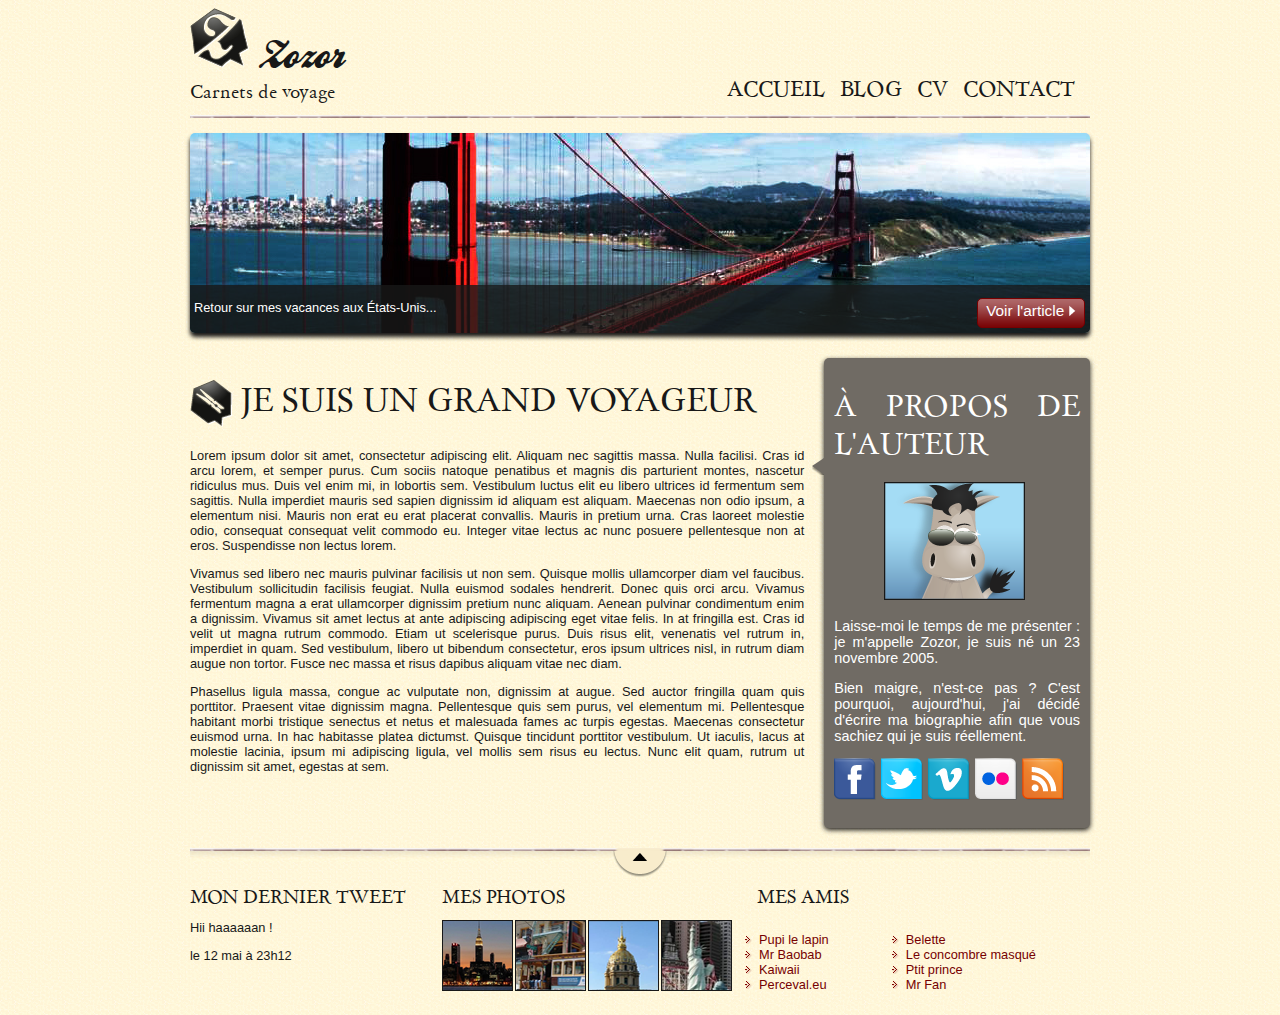
<file: index.html>
<!DOCTYPE html>
<html>
    <head>
        <meta charset="utf-8" />
        <meta name="viewport" content="width=device-width, initial-scale=1.0">
        <link rel="stylesheet" href="style.css" />
        <title>Zozor - Carnets de voyage</title>
    </head>
    
    <body>
        <div id="bloc_page">
            <header>
                <div id="titre_principal">
                    <div id="logo">
                        <img src="images/zozor_logo.png" alt="Logo de Zozor" />
                        <h1>Zozor</h1>    
                    </div>
                    <h2>Carnets de voyage</h2>
                </div>
                
                <nav>
                    <ul>
                        <li><a href="#">Accueil</a></li>
                        <li><a href="#">Blog</a></li>
                        <li><a href="#">CV</a></li>
                        <li><a href="#">Contact</a></li>
                    </ul>
                </nav>
            </header>
            
            <div id="banniere_image">
                <div id="banniere_description">
                    Retour sur mes vacances aux États-Unis...
                    <a href="#" class="bouton_rouge">Voir l'article <img src="images/flecheblanchedroite.png" alt="" /></a>
                </div>
            </div>
            
            <section>
                <article>
                    <h1><img src="images/ico_epingle.png" alt="Catégorie voyage" class="ico_categorie" />Je suis un grand voyageur</h1>
                    <p>Lorem ipsum dolor sit amet, consectetur adipiscing elit. Aliquam nec sagittis massa. Nulla facilisi. Cras id arcu lorem, et semper purus. Cum sociis natoque penatibus et magnis dis parturient montes, nascetur ridiculus mus. Duis vel enim mi, in lobortis sem. Vestibulum luctus elit eu libero ultrices id fermentum sem sagittis. Nulla imperdiet mauris sed sapien dignissim id aliquam est aliquam. Maecenas non odio ipsum, a elementum nisi. Mauris non erat eu erat placerat convallis. Mauris in pretium urna. Cras laoreet molestie odio, consequat consequat velit commodo eu. Integer vitae lectus ac nunc posuere pellentesque non at eros. Suspendisse non lectus lorem.</p>
                    <p>Vivamus sed libero nec mauris pulvinar facilisis ut non sem. Quisque mollis ullamcorper diam vel faucibus. Vestibulum sollicitudin facilisis feugiat. Nulla euismod sodales hendrerit. Donec quis orci arcu. Vivamus fermentum magna a erat ullamcorper dignissim pretium nunc aliquam. Aenean pulvinar condimentum enim a dignissim. Vivamus sit amet lectus at ante adipiscing adipiscing eget vitae felis. In at fringilla est. Cras id velit ut magna rutrum commodo. Etiam ut scelerisque purus. Duis risus elit, venenatis vel rutrum in, imperdiet in quam. Sed vestibulum, libero ut bibendum consectetur, eros ipsum ultrices nisl, in rutrum diam augue non tortor. Fusce nec massa et risus dapibus aliquam vitae nec diam.</p>
                    <p>Phasellus ligula massa, congue ac vulputate non, dignissim at augue. Sed auctor fringilla quam quis porttitor. Praesent vitae dignissim magna. Pellentesque quis sem purus, vel elementum mi. Pellentesque habitant morbi tristique senectus et netus et malesuada fames ac turpis egestas. Maecenas consectetur euismod urna. In hac habitasse platea dictumst. Quisque tincidunt porttitor vestibulum. Ut iaculis, lacus at molestie lacinia, ipsum mi adipiscing ligula, vel mollis sem risus eu lectus. Nunc elit quam, rutrum ut dignissim sit amet, egestas at sem.</p>
                </article>
                <aside>
                    <h1>À propos de l'auteur</h1>
                    <img src="images/bulle.png" alt="" id="fleche_bulle" />
                    <p id="photo_zozor"><img src="images/zozor_classe.png" alt="Photo de Zozor" /></p>
                    <p>Laisse-moi le temps de me présenter&nbsp;: je m'appelle Zozor, je suis né un 23 novembre 2005.</p>
                    <p>Bien maigre, n'est-ce pas ? C'est pourquoi, aujourd'hui, j'ai décidé d'écrire ma biographie afin que vous sachiez qui je suis réellement.</p>
                    <p><img src="images/facebook.png" alt="Facebook" /><img src="images/twitter.png" alt="Twitter" /><img src="images/vimeo.png" alt="Vimeo" /><img src="images/flickr.png" alt="Flickr" /><img src="images/rss.png" alt="RSS" /></p>
                </aside>
            </section>
            
            <footer>
                <div id="tweet">
                    <h1>Mon dernier tweet</h1>
                    <p>Hii haaaaaan !</p>
                    <p>le 12 mai à 23h12</p>
                </div>
                <div id="mes_photos">
                    <h1>Mes photos</h1>
                    <p class="iets"><img src="images/photo1.jpg" alt="Photographie" class="blah" /><img src="images/photo2.jpg" alt="Photographie" class="blah" /><img src="images/photo3.jpg" alt="Photographie" class="blah" /><img src="images/photo4.jpg" alt="Photographie" class="blah" /></p>
                </div>
                <div id="mes_amis">
                    <h1>Mes amis</h1>
                    <div id="listes_amis">
                        <ul>
                            <li><a href="#">Pupi le lapin</a></li>
                            <li><a href="#">Mr Baobab</a></li>
                            <li><a href="#">Kaiwaii</a></li>
                            <li><a href="#">Perceval.eu</a></li>
                        </ul>
                        <ul>
                            <li><a href="#">Belette</a></li>
                            <li><a href="#">Le concombre masqué</a></li>
                            <li><a href="#">Ptit prince</a></li>
                            <li><a href="#">Mr Fan</a></li>
                        </ul>
                    </div>
                </div>
            </footer>
        </div>
    </body>
</html>
</file>
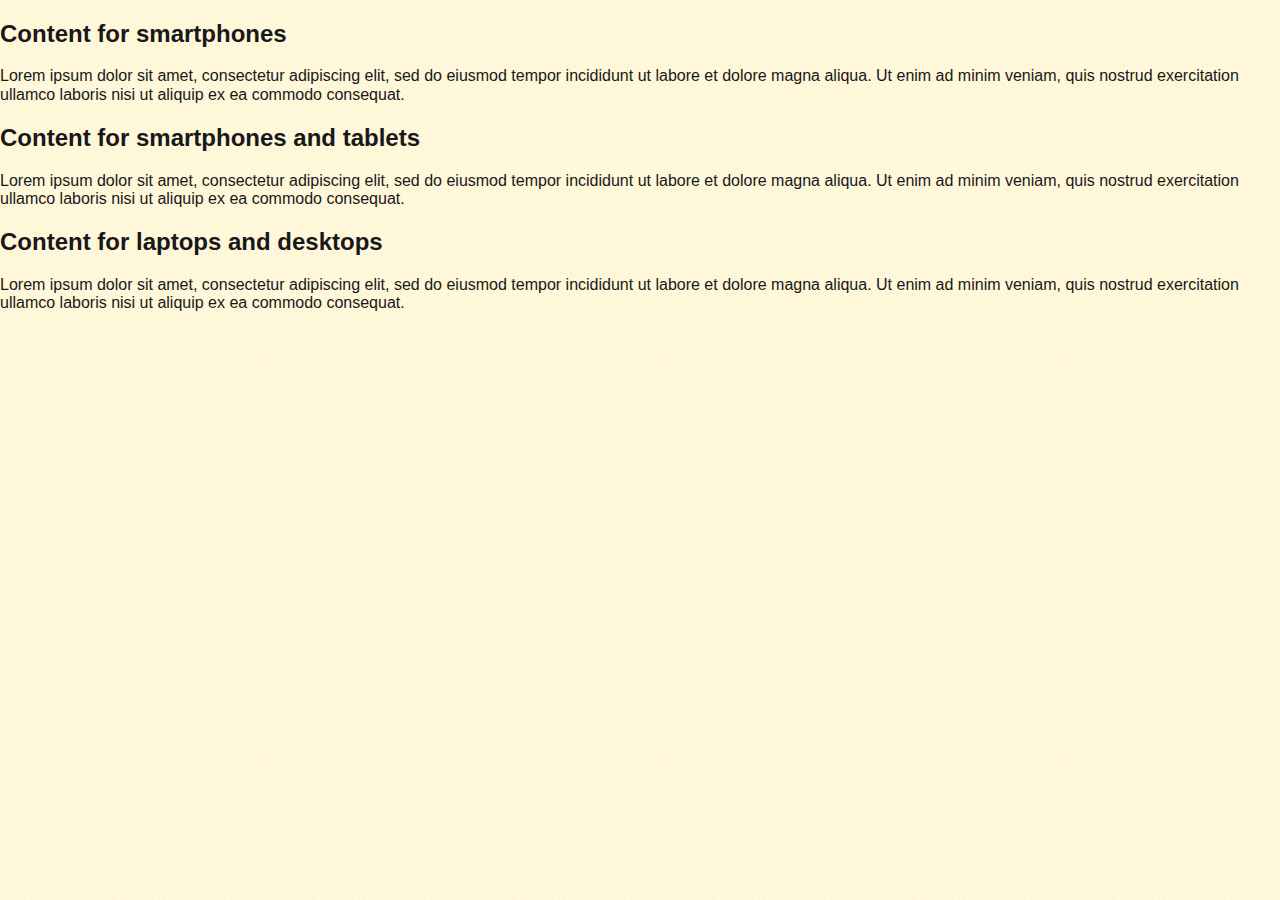
<file: main.html>
<!DOCTYPE html>
<html>
    <head>
        <link rel="stylesheet" href="style.css">
        <link rel="stylesheet" href="normalize.css">
        <meta name="viewport" content="width=device-width, initial-scale=1.0">
    </head>
    <body>
            <div id="small">
                <h2>Content for smartphones</h2>
                <p>Lorem ipsum dolor sit amet, consectetur adipiscing elit, sed do eiusmod tempor incididunt ut labore et dolore magna aliqua. Ut enim ad minim veniam, quis nostrud exercitation ullamco laboris nisi ut aliquip ex ea commodo consequat.</p>
            </div>
            <div id="medium">
                <h2>Content for smartphones and tablets</h2>
                <p>Lorem ipsum dolor sit amet, consectetur adipiscing elit, sed do eiusmod tempor incididunt ut labore et dolore magna aliqua. Ut enim ad minim veniam, quis nostrud exercitation ullamco laboris nisi ut aliquip ex ea commodo consequat.</p>
            </div>
            <div id="large">
                <h2>Content for laptops and desktops</h2>
                <p>Lorem ipsum dolor sit amet, consectetur adipiscing elit, sed do eiusmod tempor incididunt ut labore et dolore magna aliqua. Ut enim ad minim veniam, quis nostrud exercitation ullamco laboris nisi ut aliquip ex ea commodo consequat.</p>
            </div>
    </body>
</html>
</file>
<file: style.css>
/* Définition des polices personnalisées */

@font-face
{
    font-family: 'BallparkWeiner';
    src: url('polices/ballpark.eot');
    src: url('polices/ballpark.eot?#iefix') format('embedded-opentype'),
         url('polices/ballpark.woff') format('woff'),
         url('polices/ballpark.ttf') format('truetype'),
         url('polices/ballpark.svg#BallparkWeiner') format('svg');
    font-weight: normal;
    font-style: normal;
}

@font-face
{
    font-family: 'Dayrom';
    src: url('polices/dayrom.eot');
    src: url('polices/dayrom.eot?#iefix') format('embedded-opentype'),
         url('polices/dayrom.woff') format('woff'),
         url('polices/dayrom.ttf') format('truetype'),
         url('polices/dayrom.svg#Dayrom') format('svg');
    font-weight: normal;
    font-style: normal;
}

/* Eléments principaux de la page */

body
{
    background: url('images/fond_jaune.png');
    font-family: 'Trebuchet MS', Arial, sans-serif;
    color: #181818;
}

#bloc_page
{
    width: 900px;
    margin: auto;
}

section h1, footer h1, nav a
{
    font-family: Dayrom, serif;
    font-weight: normal;
    text-transform: uppercase;
}

/* Header */

header
{
    background: url('images/separateur.png') repeat-x bottom;
    display: flex;
    justify-content: space-between;
    align-items: flex-end;
}

#titre_principal
{
    display: flex;
    flex-direction: column;
}

#logo
{
    display: flex;
    flex-direction: row;
    align-items: baseline;
}

#logo img
{
    width: 59px;
    height: 60px;
}

header h1
{
    font-family: 'BallparkWeiner', serif;
    font-size: 2.5em;
    font-weight: normal;
    margin: 0 0 0 10px;
}

header h2
{
    font-family: Dayrom, serif;
    font-size: 1.1em;
    margin-top: 0px;
    font-weight: normal;
}

/* Navigation */

nav ul
{
    list-style-type: none;
    display: flex;
}

nav li
{
    margin-right: 15px;
}

nav a
{
    font-size: 1.3em;
    color: #181818;
    padding-bottom: 3px;
    text-decoration: none;
}

nav a:hover
{
    color: #760001;
    border-bottom: 3px solid #760001;
}

/* Bannière */

#banniere_image
{
    margin-top: 15px;
    height: 200px;
    border-radius: 5px;
    background: url('images/sanfrancisco.jpg') no-repeat;
    position: relative;
    box-shadow: 0px 4px 4px #1c1a19;
    margin-bottom: 25px;
}

#banniere_description
{
    position: absolute;
    bottom: 0;
    border-radius: 0px 0px 5px 5px;
    width: 99.5%;
    height: 33px;
    padding-top: 15px;
    padding-left: 4px;
    background-color: rgba(24,24,24,0.8);
    color: white;
    font-size: 0.8em;
    
}

.bouton_rouge
{
    height: 25px;
    position: absolute;
    right: 5px;
    bottom: 5px;
    background: url('images/fond_degraderouge.png') repeat-x;
    border: 1px solid #760001;
    border-radius: 5px;
    font-size: 1.2em;
    text-align: center;
    padding: 3px 8px 0px 8px;
    color: white;
    text-decoration: none;
}

.bouton_rouge img
{
    border: 0;
}

/* Corps */

section
{
    display: flex;
    margin-bottom: 20px;
}

article, aside
{
    text-align: justify;
}

article
{
    margin-right: 20px;
    flex: 3;
}

.ico_categorie
{
    vertical-align: middle;
    margin-right: 8px;
}

article p
{
    font-size: 0.8em;
}

aside
{
    flex: 1.2;
    position: relative;
    background-color: #706b64;
    box-shadow: 0px 2px 5px #1c1a19;
    border-radius: 5px;
    padding: 10px;
    color: white;
    font-size: 0.9em;
}

#fleche_bulle
{
    position: absolute;
    top: 100px;
    left: -12px;
}

#photo_zozor
{
    text-align: center;
}

#photo_zozor img
{
    border: 1px solid #181818;
}

aside img
{
    margin-right: 5px;
}

/* Footer */

footer
{
    display: flex;
    background:  url('images/ico_top.png') no-repeat top center, url('images/separateur.png') repeat-x top, url('images/ombre.png') repeat-x top;
    padding-top: 25px;
}

footer p, footer ul
{
    font-size: 0.8em;
}

footer h1
{
    font-size: 1.1em;
}


#tweet
{
    width: 28%;
}

#mes_photos
{
    width: 35%;
}

#mes_amis
{
    width: 31%;
}

#mes_photos img
{
    border: 1px solid #181818;
    margin-right: 2px;
}

#listes_amis
{
    display: flex;
    justify-content: space-between;
    margin-top: 0;
}

#mes_amis ul
{
    list-style-image: url('images/ico_liensexterne.png');
    padding-left: 2px;
}

#mes_amis a
{
    text-decoration: none;
    color: #760001;
}

@media only screen and (max-width:600px){
    body{
        width:98%;
    }
    #bloc_page{
        width: 98%;
        font-size: 2.5vw;
    }
    header{
        width: 100%;
        display: flex;
        flex-flow: row wrap;
    }
   #banniere_image{
    background-position: center;
    height: 117px;
   }
    section{
        display: flex;
        flex-direction: column;
    }
    #fleche_bulle{
        display: none;
    }
    footer{
        display: flex;
        flex-direction: column;
    }
    .iets{
        display: flex;
        flex-direction: row;
    }
    .blah{
        width: 65%;
        height: auto;
    }
    
    #listes_amis{
        display: grid;
        grid-template-columns: 20% 20%;
        margin-left: 10px;
    }
}

@media only screen and (min-width:601px) and (max-width:930px){
    body{
        width:98%;
    }
    #bloc_page{
        width: 100%;
        font-size: 85%;
    }
    header{
        width: 100%;
        display: flex;
        flex-flow: row wrap;
    }
   #banniere_image{
    background-position: center;
    height: 117px;
   }
   #tweet{
       width: 30%;
   }
   #mes_photos{
       width:45%;
   }
   #mes_amis{
       width: 25%;
   }
   #mes_photos > h1{
       margin-left: 10px;
   }
   .iets{
       display: flex;
       flex-flow: row wrap;
   }
   #listes_amis{
       margin-left: 10px;
       display: flex;
       flex-direction: column;
   }
}
</file>
